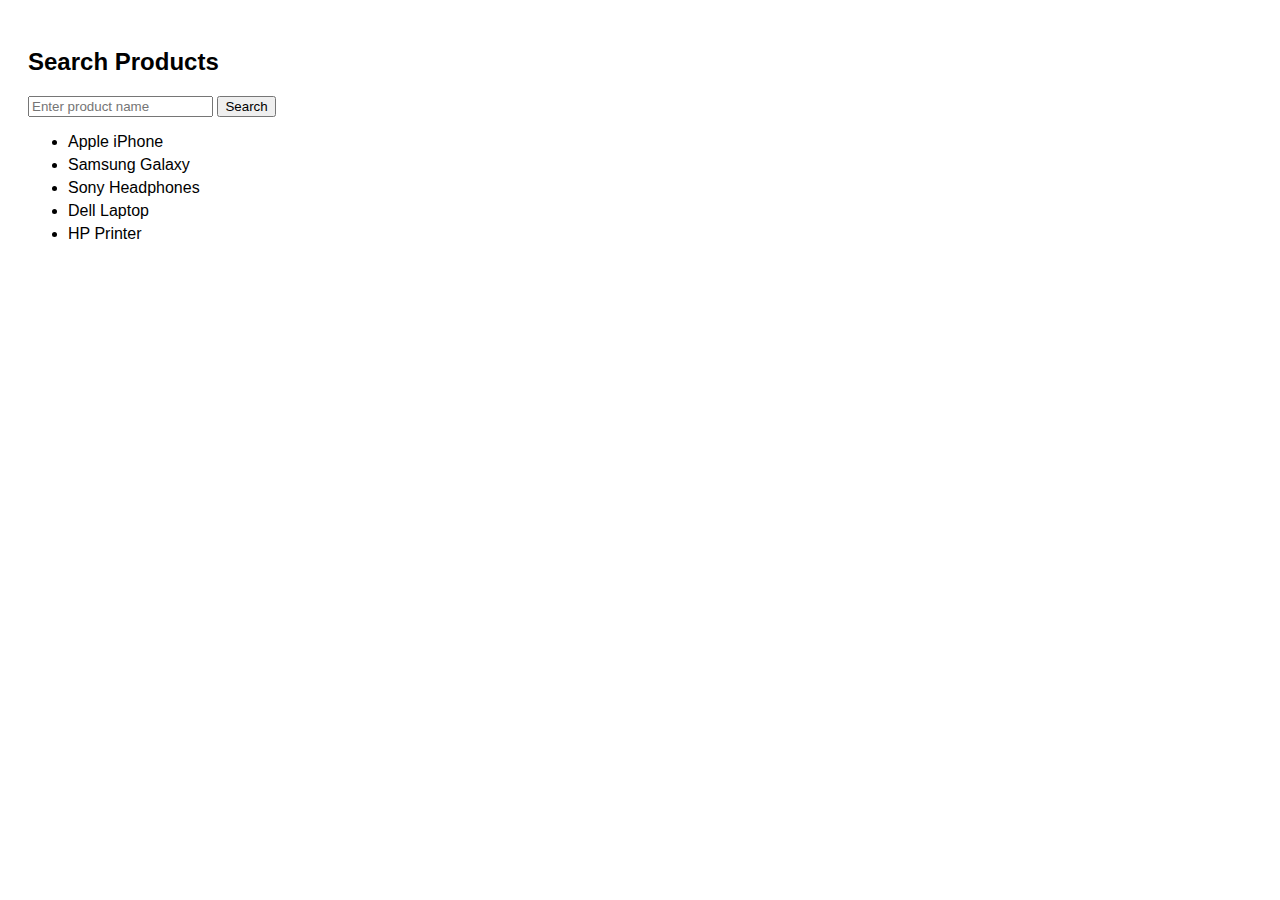
<file: index.html>
<!DOCTYPE html>
<html lang="en">
<head>
  <meta charset="UTF-8">
  <title>Product Search</title>
  <style>
    body {
      font-family: Arial, sans-serif;
      padding: 20px;
    }
    #product-list li {
      margin: 5px 0;
    }
    .error {
      color: red;
    }
  </style>
</head>
<body>

  <h2>Search Products</h2>
  <form id="search-form">
    <input type="text" id="search-input" placeholder="Enter product name" />
    <button type="submit">Search</button>
    <div class="error" id="error-msg"></div>
  </form>

  <ul id="product-list">
    <li data-name="Apple iPhone">Apple iPhone</li>
    <li data-name="Samsung Galaxy">Samsung Galaxy</li>
    <li data-name="Sony Headphones">Sony Headphones</li>
    <li data-name="Dell Laptop">Dell Laptop</li>
    <li data-name="HP Printer">HP Printer</li>
  </ul>

  <script>
    const form = document.getElementById('search-form');
    const input = document.getElementById('search-input');
    const errorMsg = document.getElementById('error-msg');
    const productList = document.querySelectorAll('#product-list li');

    form.addEventListener('submit', function(e) {
      e.preventDefault();
      const searchTerm = input.value.trim().toLowerCase();

      // Validate input
      if (!searchTerm) {
        errorMsg.textContent = "Search field cannot be empty!";
        return;
      } else {
        errorMsg.textContent = "";
      }

      
      productList.forEach(item => {
        const productName = item.getAttribute('data-name').toLowerCase();
        item.style.display = productName.includes(searchTerm) ? "list-item" : "none";
      });
    });
  </script>

</body>
</html>
</file>
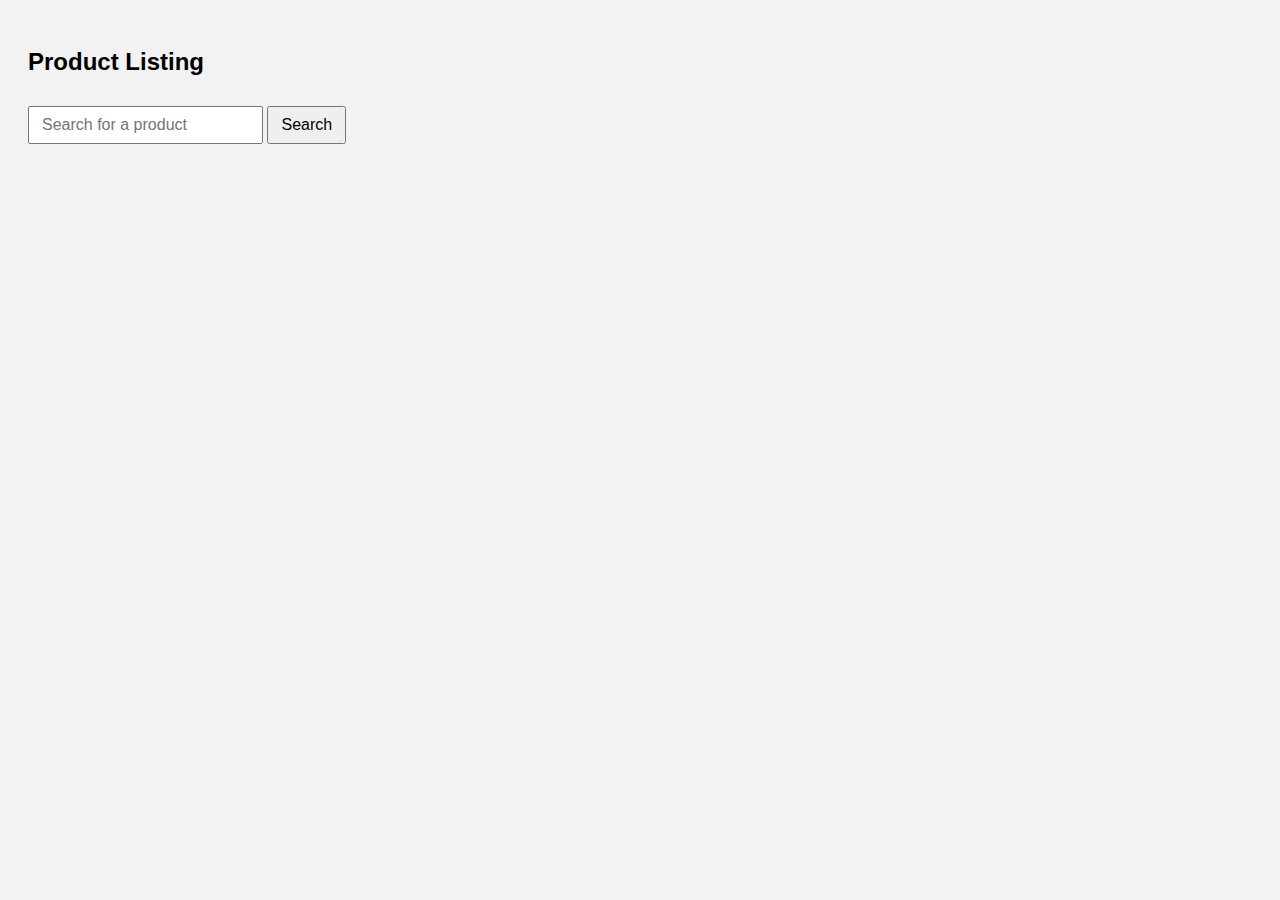
<file: cl5/project/product.html>
<!DOCTYPE html>
<html>
<head>
  <title>Product Listing</title>
  <link rel="stylesheet" href="product.css">
</head>
<body>

  <h2>Product Listing</h2>

  <input type="text" id="searchInput" placeholder="Search for a product">
  <button onclick="searchProducts()">Search</button>

  <div id="products"></div>

  <script src="index.js"></script>
</body>
</html>
</file>
<file: cl5/project/product.css>
body {
  font-family: Arial, sans-serif;
  padding: 20px;
  background-color: #f2f2f2;
}

#products {
  display: flex;
  flex-wrap: wrap;
  gap: 20px;
  margin-top: 20px;
}

.product {
  border: 1px solid #ccc;
  border-radius: 8px;
  padding: 10px;
  width: 200px;
  background-color: #fff;
  box-shadow: 0 2px 6px rgba(253, 246, 246, 0.1);
}

.product img {
  width: 100%;
  height: 150px;
  object-fit: cover;
}

input, button {
  padding: 8px 12px;
  margin-top: 10px;
  font-size: 16px;
}
</file>
